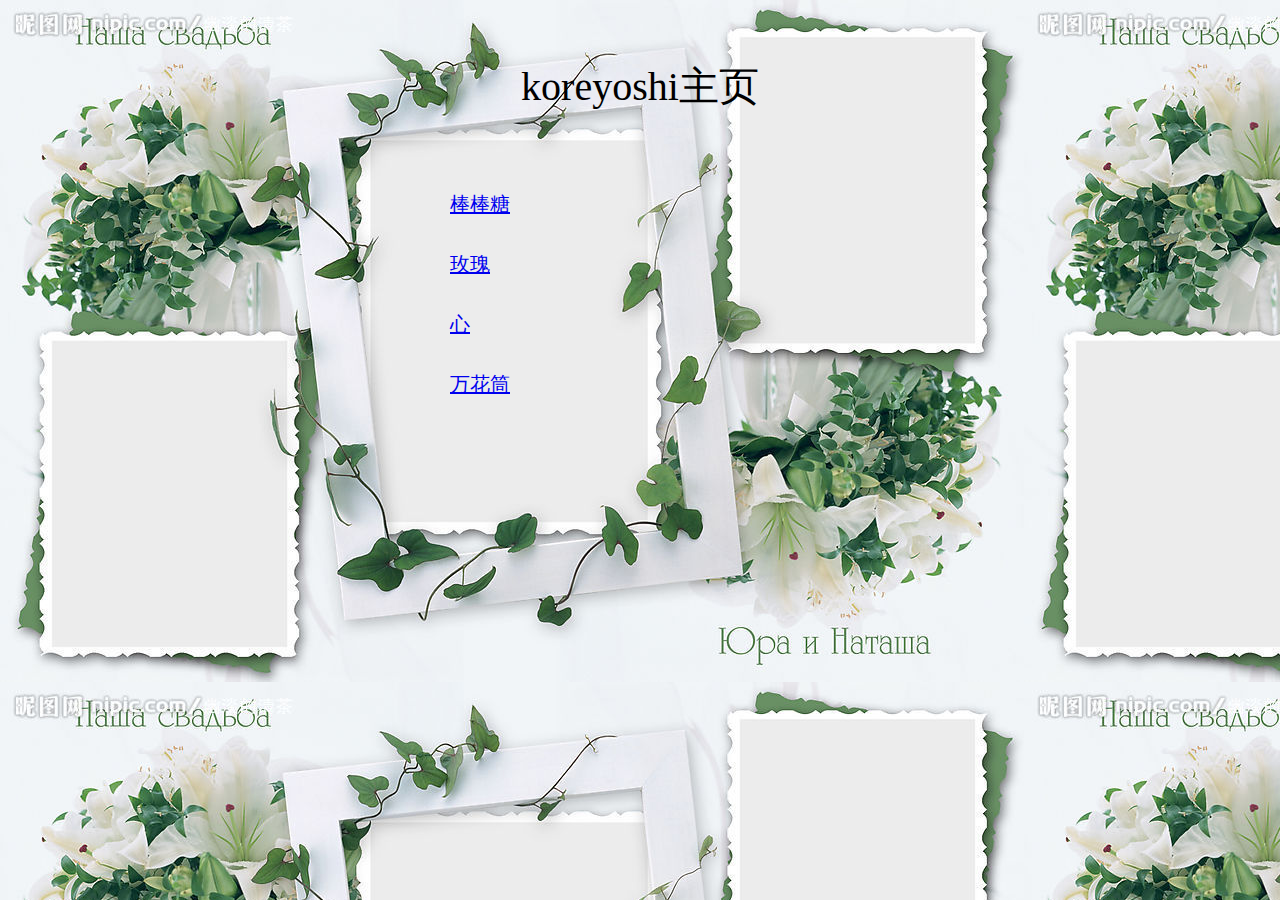
<file: index.html>
<!DOCTYPE html>
<html lang="zh">
<head>
  <meta charset="utf-8">
  <title>koreyoshi主页</title>
  <style type="text/css">
    body {
      padding: 0;
      margin: 0;
      background: #e7e7e7;
      min-width: 980px;
      background-image: url(002.jpg);
    }
    ul{
      text-align: left;
      padding-left: 450px;
      font:20px/3em  "Microsoft Yahei";
      list-style-type:none;
    }
    h1{
      font:40px/3em  "Microsoft Yahei";
      text-align: center;
    }
  </style>
</head>

<body>
<h1>koreyoshi主页</h1>
<ul>
  <li><a href="lollipop/index.html">棒棒糖</a></li>
  <li><a href="rose/index.html">玫瑰</a></li>
  <li><a href="heart/index.html">心</a></li>
  <li><a href="kaleido/index.html">万花筒</a></li>
</ul>
</body>
</html>
</file>
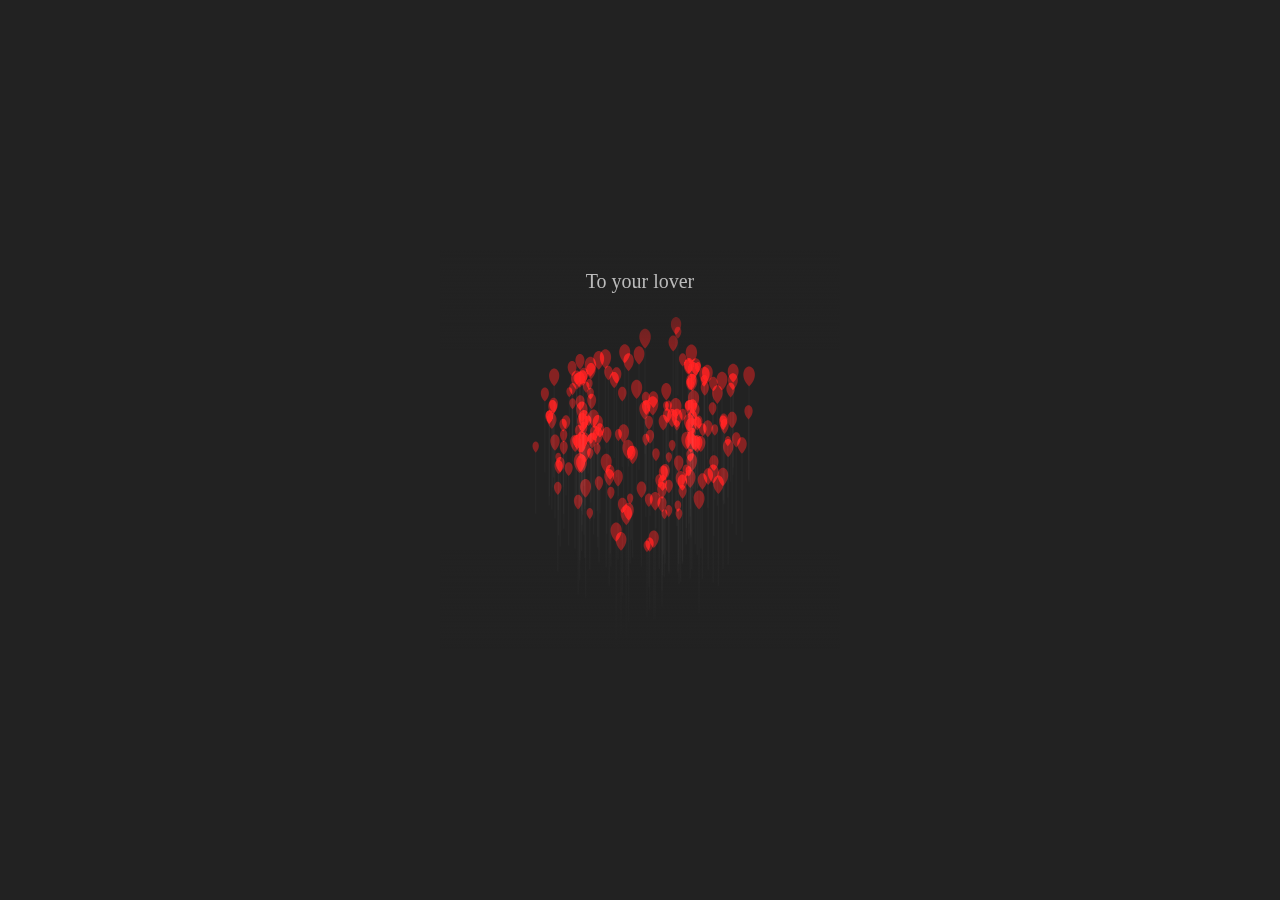
<file: heart/index.html>
<!DOCTYPE html>
<!DOCTYPE html>
<html lang="en">
<head>
    <meta charset="UTF-8">
    <title>heart</title>
    <style>
        body { background-color: #222; }
        canvas { position: absolute; top: calc(50% - 200px); left: calc(50% - 200px); }
        #overlay { width: 400px; height: 400px; position: absolute; top: calc(50% - 200px); left: calc(50% - 200px); background: linear-gradient(0deg, #222 0px, rgba(34, 34, 34, 0) 100px, rgba(34, 34, 34, 0) 300px, #222 400px); }
        p { position: absolute; top: calc(50% - 200px); left: calc(50% - 200px); width: 400px; text-align: center; color: #bbb; font: 20px Verdana; }
        a { color: #eee; text-decoration: none; }
    </style>
</head>
<body>
<canvas id="c"></canvas>
<div id="overlay"></div>
<p>To your lover</p>

<script>
    window.onload=function(){
        var c=document.getElementById("c");
        var ctx=c.getContext("2d");
        var s = c.width = c.height = 400;
        var opts = {
                    balloons: 200,
                    baseSize: 10,
                    addedSize: 10,
                    speedX: 3,
                    sizeAccelerationYMultiplier: -.02,
                    baseStringLengthMultiplier: 4,
                    addedStringLengthMultiplier: 2,
                    balloonBaseSettlingTime: 30,
                    balloonAddedSettlingTime: 60,
                    balloonBaseLeavingTime: 160,
                    balloonAddedLeavingTime: 30,
                    globalBalloonResettingTime: 250,
                    heartSide: 140,
                    squareProbability: 1 / (1 + Math.PI / 4),
                    halfCircleProbability: (1 - 1 / (1 + Math.PI / 4)) / 2,
                    heartRotCos: Math.cos(Math.PI + Math.PI / 4),
                    heartRotSin: Math.sin(Math.PI + Math.PI / 4),
                    heartBaseX: s / 2,
                    heartBaseY: s / 2 + 90,
                    getRandomPoint: function() {
                        var probability = Math.random();
                        var x, y;
                        if (probability < opts.squareProbability) {
                            x = Math.random() * opts.heartSide;
                            y = Math.random() * opts.heartSide;
                        } else if (probability < opts.squareProbability + opts.halfCircleProbability) {
                            var rad = Math.random() * Math.PI,
                                    len = opts.heartSide / 2 * (1 - Math.sqrt(Math.random()));
                            x = opts.heartSide / 2 + len * Math.cos(rad);
                            y = opts.heartSide + len * Math.sin(rad);
                        } else {
                            var rad = -Math.PI / 2 + Math.random() * Math.PI,
                                    len = opts.heartSide / 2 * (1 - Math.sqrt(Math.random()));
                            x = opts.heartSide + len * Math.cos(rad);
                            y = opts.heartSide / 2 + len * Math.sin(rad);
                        }
                        var x1 = x;
                        x = x * opts.heartRotCos - y * opts.heartRotSin;
                        y = y * opts.heartRotCos + x1 * opts.heartRotSin;
                        return {
                            x: x + opts.heartBaseX,
                            y: s - (y + opts.heartBaseY)
                        };
                    }
                },
                balloons = [],
                tick = 0;
        function Balloon() {
            this.reset();
        }
        Balloon.prototype.reset = function() {
            this.size = opts.baseSize + opts.addedSize * Math.random();  //11-20
            this.stringLength = this.size * (opts.baseStringLengthMultiplier + opts.addedStringLengthMultiplier * Math.random());
            this.settlingTime = opts.balloonBaseSettlingTime + opts.balloonAddedSettlingTime * Math.random();
            this.leavingTime = opts.balloonBaseLeavingTime + opts.balloonAddedLeavingTime * Math.random();

            this.target = opts.getRandomPoint();

            this.x = this.target.x;
            this.y = s;
            this.vy = 0;
            this.vx = opts.speedX * 2 * (Math.random() - .5);
            this.ay = this.size * opts.sizeAccelerationYMultiplier;

            this.points = [
                [0, 0],
                [-this.size / 2, -this.size / 2],
                [-this.size / 4, -this.size],
                [0, -this.size],
                [this.size / 2, -this.size / 2],
                [this.size / 4, -this.size],
            ];
            for (var i = 0; i < this.points.length; ++i)
                this.points[i] = {
                    x: this.points[i][0],
                    y: this.points[i][1]
                };
        }
        Balloon.prototype.step = function() {
            if (tick <= this.settlingTime) {
                var prop = tick / this.settlingTime * Math.PI;
                this.y = s - this.target.y * Math.sin(prop / 2)
            } else if (tick >= this.leavingTime) {
                this.x += this.vx;
                this.y += this.vy += this.ay;
            } else {
                this.x = this.target.x;
                this.y = s - this.target.y;
            }
            ctx.translate(this.x, this.y);
            ctx.beginPath();
            ctx.moveTo(0, 0);
            ctx.lineTo(0, this.stringLength);
            ctx.stroke();
            ctx.beginPath();
            ctx.moveTo(this.points[0].x, this.points[0].y);
            ctx.bezierCurveTo(
                    this.points[1].x, this.points[1].y,
                    this.points[2].x, this.points[2].y,
                    this.points[3].x, this.points[3].y
            );
            ctx.bezierCurveTo(
                    this.points[5].x, this.points[5].y,
                    this.points[4].x, this.points[4].y,
                    this.points[0].x, this.points[0].y
            );
            ctx.fill();
            ctx.translate(-this.x, -this.y);
        }

        function anim() {
            window.requestAnimationFrame(anim);
            ctx.globalCompositeOperation = 'source-over';
            ctx.fillStyle = '#222';
            ctx.fillRect(0, 0, s, s);
            ++tick;
            ctx.globalCompositeOperation = 'lighter';
            ctx.fillStyle = 'rgba(200,0,0,.5)';
            ctx.strokeStyle = 'rgba(200,200,200,.1)';
            ctx.lineWidth = .3;

            if (tick >= opts.globalBalloonResettingTime) {
                balloons.map(function(balloon) {
                    balloon.reset();
                });
                tick = 0;
            }
            balloons.map(function(balloon) {
                balloon.step();
            });
        }
        for (var i = 0; i < opts.balloons; ++i)
            balloons.push(new Balloon);
        anim();
    };
</script>
</body>
</html>
</file>
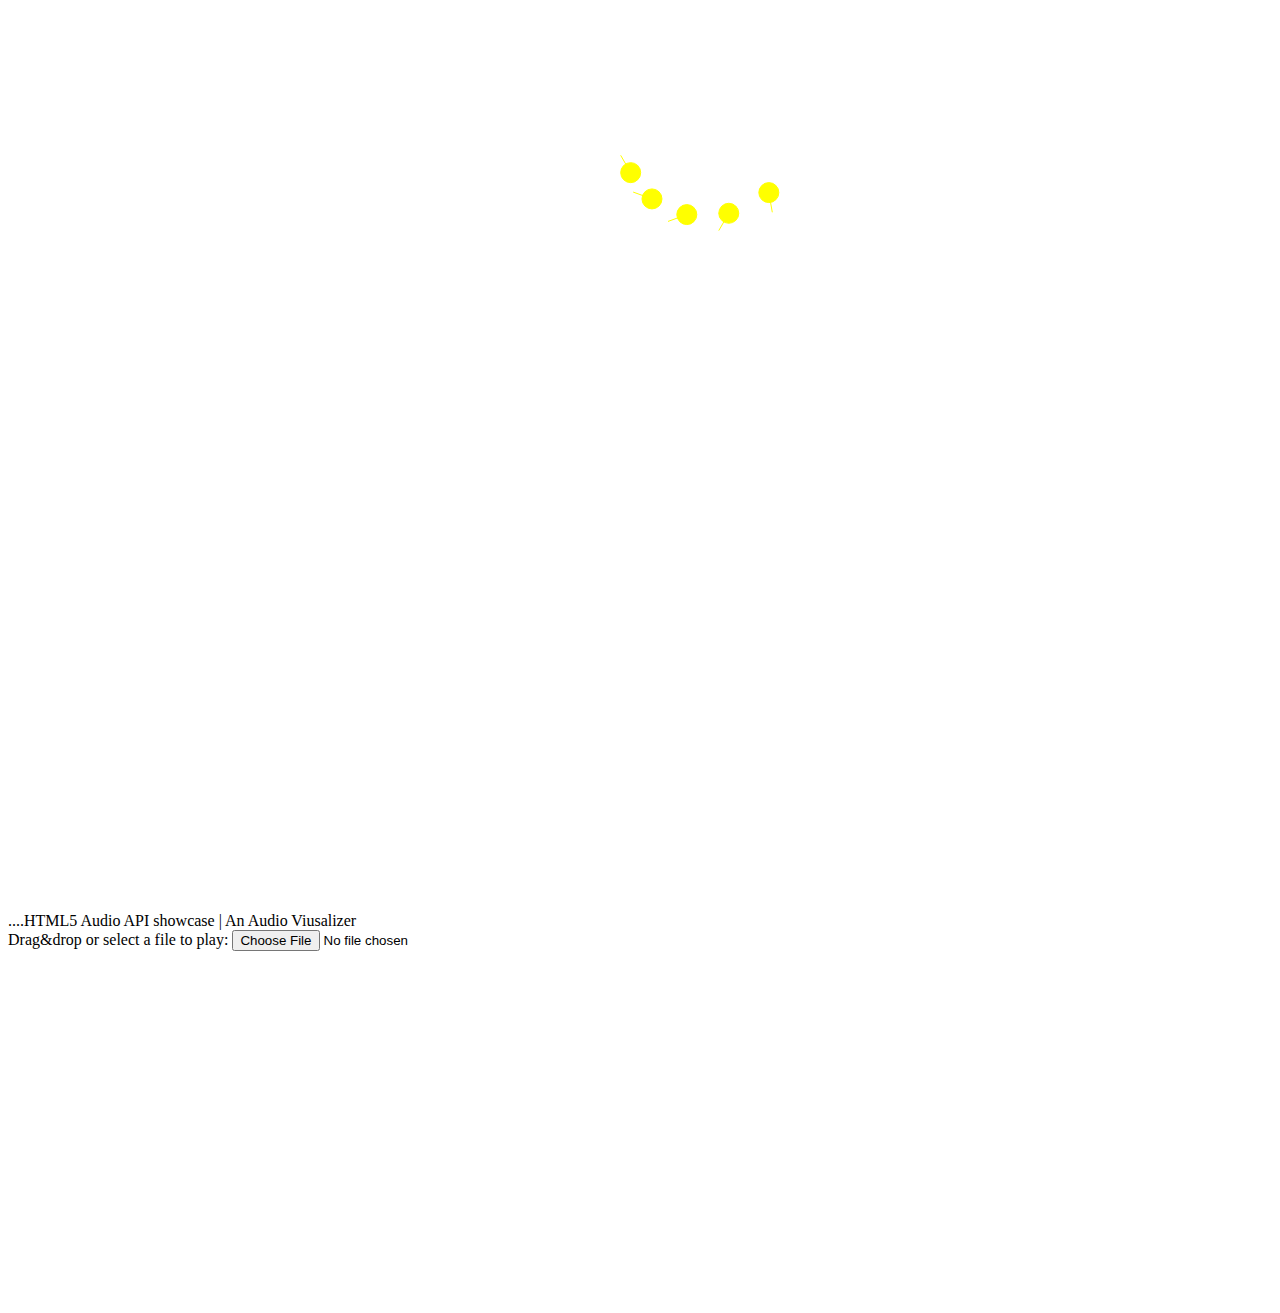
<file: lollipop/index.html>
<!DOCTYPE html>
<html lang="zh">
<head>
    <meta charset="utf-8">
    <title>Koreyoshi</title>
    <style type="text/CSS">
        /* body {
            background-color: black
        } */

        #fileWrapper {
            transition: all 0.5s ease;
        }
        #fileWrapper:hover {
            opacity: 1!important;
        }
        #visualizer_wrapper {
            text-align: center;
        }
    </style>
    <script type="text/javascript">
        function getWindowSize() {
            var client = {
                x : 0,
                y : 0
            };
            if (typeof document.compatMode != 'undefined'
                    && document.compatMode == 'CSS1Compat') {
                client.x = document.documentElement.clientWidth;
                client.y = document.documentElement.clientHeight;
            } else if (typeof document.body != 'undefined'
                    && (document.body.scrollLeft || document.body.scrollTop)) {
                client.x = document.body.clientWidth;
                client.y = document.body.clientHeight;
            }
            return client;
        }


        function drawDH2(id) {
            var canvas = document.getElementById(id);
            var size = getWindowSize();
            canvas.setAttribute('height', size.y);
            canvas.setAttribute('width', size.x);
            if (canvas == null) {
                return false;
            }
            var context = canvas.getContext('2d');

            var x = size.x / 2;
            var y = 100;
            var l = 20;
            var data = new Array(x + l, y, l, 0);
            var data1 = new Array(x + l, y, l, 0);
            var data2 = new Array(x + l, y, l, 0);
            var data3 = new Array(x + l, y, l, 0);
            var data4 = new Array(x + l, y, l, 0);

            var interal = setInterval(function() {
                context.clearRect(0, 0, size.x, size.y);
                data[3] += 30;
                data = drawMy(context, data[0], data[1], data[2], data[3]);
                data1[3] += 25;
                data1 = drawMy(context, data1[0], data1[1], data1[2], data1[3]);
                data2[3] += 20;
                data2 = drawMy(context, data2[0], data2[1], data2[2], data2[3]);
                data3[3] += 15;
                data3 = drawMy(context, data3[0], data3[1], data3[2], data3[3]);
                data4[3] += 10;
                data4 = drawMy(context, data4[0], data4[1], data4[2], data4[3]);
            }, 300);

        }


        function drawDH(id) {
            var canvas = document.getElementById(id);
            var size = getWindowSize();
            canvas.setAttribute('height', size.y);
            canvas.setAttribute('width', size.x);
            if (canvas == null) {
                return false;
            }
            var context = canvas.getContext('2d');

            var x = size.x / 2;
            var y = 100;
            var l = 20;
            var data = new Array(x + l, y, l, 0);
            var data1 = new Array(x + l, y, l, 0);
            var data2 = new Array(x + l, y, l, 0);
            var data3 = new Array(x + l, y, l, 0);
            var data4 = new Array(x + l, y, l, 0);

            var interal = setInterval(function() {
                context.clearRect(0, 0, size.x, size.y);
                data[3] += 30;
                data = drawMy(context, data[0], data[1], data[2], data[3]);
                data1[3] += 25;
                data1 = drawMy(context, data1[0], data1[1], data1[2], data1[3]);
                data2[3] += 20;
                data2 = drawMy(context, data2[0], data2[1], data2[2], data2[3]);
                data3[3] += 15;
                data3 = drawMy(context, data3[0], data3[1], data3[2], data3[3]);
                data4[3] += 10;
                data4 = drawMy(context, data4[0], data4[1], data4[2], data4[3]);
            }, 80);

        }
        //X 坐标  Y y坐标  l半径  a水平度数
        function drawMy(context, x, y, l, a) {
            context.beginPath();
            context.arc(x, y, l / 2, 0, Math.PI * 2, true);
            context.closePath();
            context.fillStyle = 'yellow';
            context.fill();
            context.strokeStyle = 'yellow';
            context.moveTo(x, y);
            context.lineTo(x + Math.cos(2 * Math.PI * a / 360) * l, y
                    + Math.sin(2 * Math.PI * a / 360) * l);
            context.stroke();
            return new Array(x + Math.cos(2 * Math.PI * a / 360) * l, y
                    + Math.sin(2 * Math.PI * a / 360) * l, l, a);
        }



        var Visualizer = function() {
            this.file = null, //要处理的文件，后面会讲解如何获取文件
                    this.fileName = null, //要处理的文件的名，文件名
                    this.audioContext = null, //进行音频处理的上下文，稍后会进行初始化
                    this.source = null //保存音频
        };
        Visualizer.prototype = {
            _prepareAPI: function() {
                //统一前缀，方便调用
                window.AudioContext = window.AudioContext || window.webkitAudioContext || window.mozAudioContext || window.msAudioContext;
                //这里顺便也将requestAnimationFrame也打个补丁，后面用来写动画要用
                window.requestAnimationFrame = window.requestAnimationFrame || window.webkitRequestAnimationFrame || window.mozRequestAnimationFrame || window.msRequestAnimationFrame;
                //安全地实例化一个AudioContext并赋值到Visualizer的audioContext属性上，方便后面处理音频使用
                try {
                    this.audioContext = new AudioContext();
                } catch (e) {
                    console.log('!妳的浏览器不支持AudioContext:(');
                    console.log(e);
                }
            },
            _addEventListner: function() {
                var that = this,
                        audioInput = document.getElementById('uploadedFile'),
                        dropContainer = document.getElementsByTagName("canvas")[0];
                //监听是否有文件被选中
                audioInput.onchange = function() {
                    //这里判断一下文件长度可以确定用户是否真的选择了文件，如果点了取消则文件长度为0
                    if (audioInput.files.length !== 0) {
                        that.file = audioInput.files[0]; //将文件赋值到Visualizer对象的属性上
                        that.fileName = that.file.name;
                        that._start(); //获取到文件后，开始程序，这个方法会在后面定义并实现
                    };
                };
                dropContainer.addEventListener("dragenter", function() {
                    that._updateInfo('Drop it on the page', true);
                }, false);
                dropContainer.addEventListener("dragover", function(e) {
                    e.stopPropagation();
                    e.preventDefault();
                    e.dataTransfer.dropEffect = 'copy'; //设置文件放置类型为拷贝
                }, false);
                dropContainer.addEventListener("dragleave", function() {
                    that._updateInfo(that.info, false);
                }, false);
                dropContainer.addEventListener("drop", function(e) {
                    e.stopPropagation();
                    e.preventDefault();
                    that.file = e.dataTransfer.files[0]; //获取文件并赋值到Visualizer对象
                    that.fileName = that.file.name;
                    that._start();
                }, false);
            },
            _start: function() {
                //read and decode the file into audio array buffer
                var that = this, //当前this指代Visualizer对象，赋值给that以以便在其他地方使用
                        file = this.file, //从Visualizer对象上获取前面得到的文件
                        fr = new FileReader(); //实例化一个FileReader用于读取文件
                fr.onload = function(e) { //文件读取完后调用此函数
                    var fileResult = e.target.result; //这是读取成功得到的结果ArrayBuffer数据
                    var audioContext = that.audioContext; //从Visualizer得到最开始实例化的AudioContext用来做解码ArrayBuffer
                    audioContext.decodeAudioData(fileResult, function(buffer) { //解码成功则调用此函数，参数buffer为解码后得到的结果
                        that._visualize(audioContext, buffer); //调用_visualize进行下一步处理，此方法在后面定义并实现
                    }, function(e) { //这个是解码失败会调用的函数
                        console.log("!哎玛，文件解码失败:(");
                    });
                };
                //将上一步获取的文件传递给FileReader从而将其读取为ArrayBuffer格式
                fr.readAsArrayBuffer(file);
            }
        }


        window.onload = function() {
            drawDH("canvas0");
            //drawDH2("canvas0");
        }
    </script>
</head>

<body>
<canvas id="canvas0"></canvas>

<div id="wrapper">
    <div id="fileWrapper" class="file_wrapper">
        <div id="info">
            ....HTML5 Audio API showcase | An Audio Viusalizer
        </div>
        <label for="uploadedFile">Drag&drop or select a file to play:</label>
        <input type="file" id="uploadedFile">
    </div>
    <div id="visualizer_wrapper">
        <canvas id='canvas' width="800" height="350"></canvas>
    </div>
</div>
<!-- <footer>
<p>版权所有&copy;Koreyoshi</p>
</footer> -->
</body>
</html>
</file>
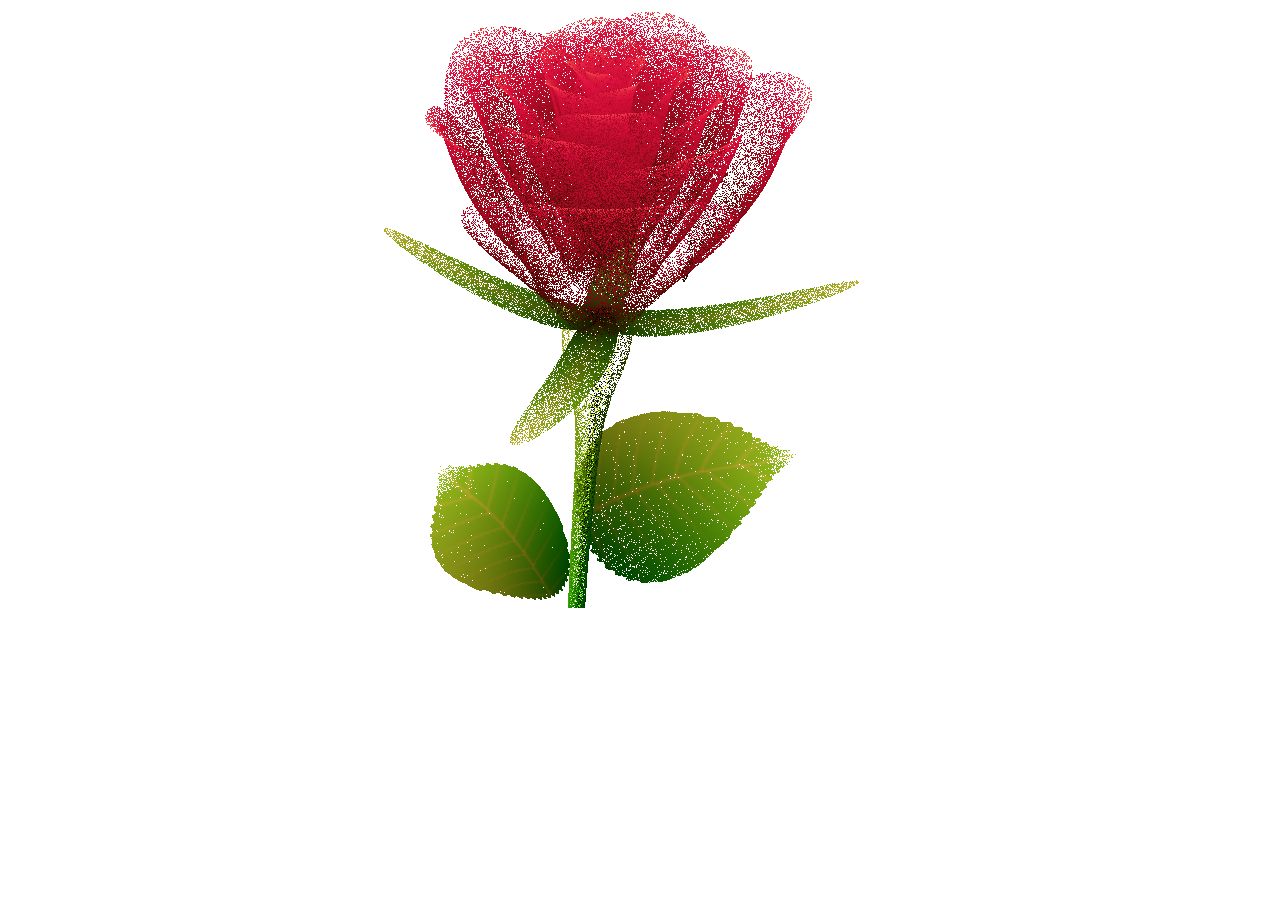
<file: rose/index.html>
<!DOCTYPE html>
<html>
<head>
    <title>rose</title>
    <meta charset="UTF-8">
    <meta http-equiv="Content-Type" content="text/html; charset=UTF-8">
</head>
<body style="margin-left:350px">
<canvas id="c"></canvas>
<script>
    var b = document.body;
    var c = document.getElementsByTagName('canvas')[0];
    var a = c.getContext('2d');
    document.body.clientWidth;
</script>
<script>

    with(m=Math)C=cos,S=sin,P=pow,R=random;c.width=c.height=f=600;h=-250;function p(a,b,c){if(c>60)return[S(a*7)*(13+5/(.2+P(b*4,4)))-S(b)*50,b*f+50,625+C(a*7)*(13+5/(.2+P(b*4,4)))+b*400,a*1-b/2,a];A=a*2-1;B=b*2-1;if(A*A+B*B<1){if(c>37){n=(j=c&1)?6:4;o=.5/(a+.01)+C(b*125)*3-a*300;w=b*h;return[o*C(n)+w*S(n)+j*610-390,o*S(n)-w*C(n)+550-j*350,1180+C(B+A)*99-j*300,.4-a*.1+P(1-B*B,-h*6)*.15-a*b*.4+C(a+b)/5+P(C((o*(a+1)+(B>0?w:-w))/25),30)*.1*(1-B*B),o/1e3+.7-o*w*3e-6]}if(c>32){c=c*1.16-.15;o=a*45-20;w=b*b*h;z=o*S(c)+w*C(c)+620;return[o*C(c)-w*S(c),28+C(B*.5)*99-b*b*b*60-z/2-h,z,(b*b*.3+P((1-(A*A)),7)*.15+.3)*b,b*.7]}o=A*(2-b)*(80-c*2);w=99-C(A)*120-C(b)*(-h-c*4.9)+C(P(1-b,7))*50+c*2;z=o*S(c)+w*C(c)+700;return[o*C(c)-w*S(c),B*99-C(P(b, 7))*50-c/3-z/1.35+450,z,(1-b/1.2)*.9+a*.1, P((1-b),20)/4+.05]}}setInterval('for(i=0;i<1e4;i++)if(s=p(R(),R(),i%46/.74)){z=s[2];x=~~(s[0]*f/z-h);y=~~(s[1]*f/z-h);if(!m[q=y*f+x]|m[q]>z)m[q]=z,a.fillStyle="rgb("+~(s[3]*h)+","+~(s[4]*h)+","+~(s[3]*s[3]*-80)+")",a.fillRect(x,y,1,1)}',0)

</script>
</body>
</html>
</file>
